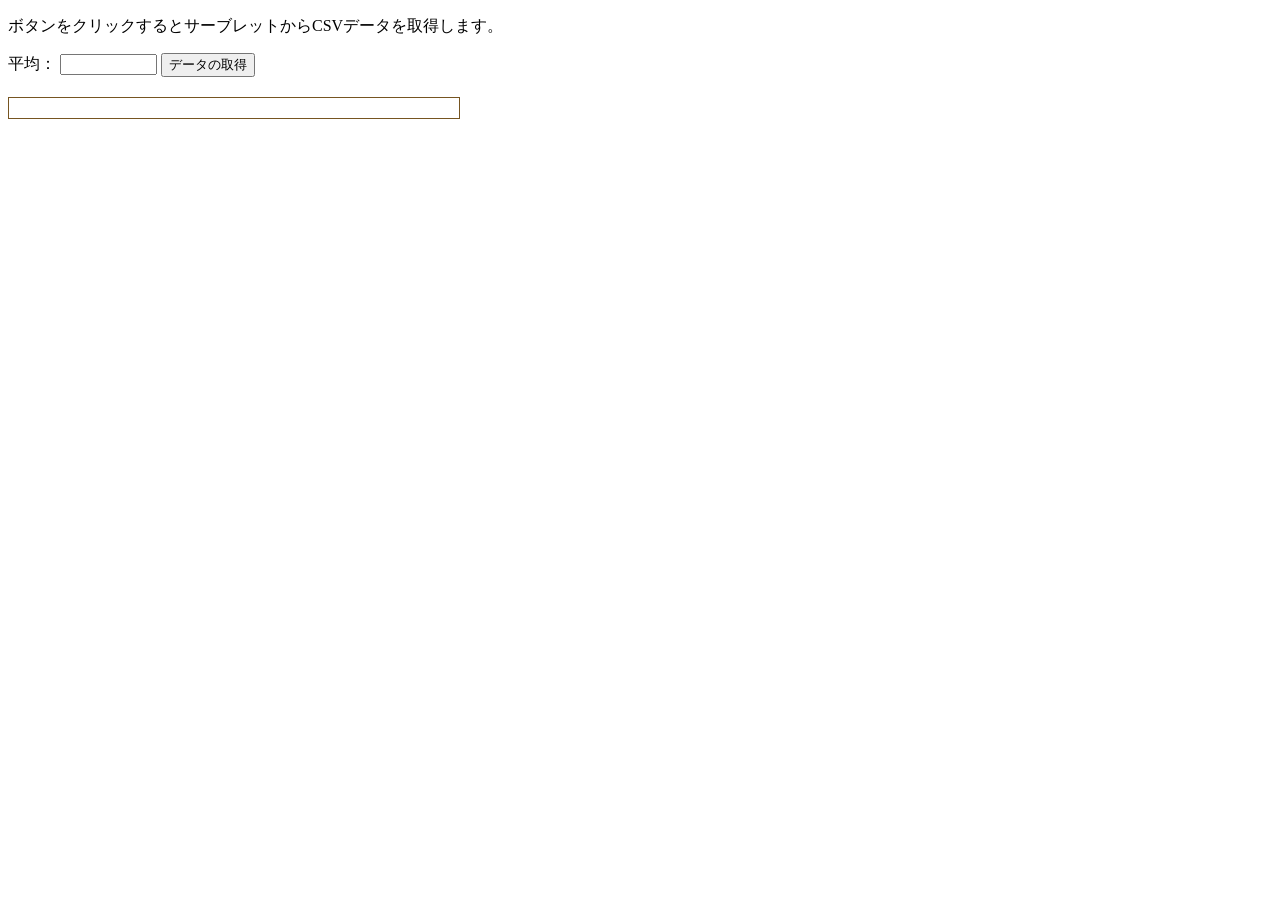
<file: source/src/main/webapp/getAPIdata.html>
<!DOCTYPE html>
<html lang="ja">
<head>
<meta charset="UTF-8">
<title>平均</title>

<style>
#delbox{
    display:none;
}

#result{
    margin-top:20px;
    padding:10px 25px;
    border:solid 1px #765521;
    width:400px;
}
</style>

</head>
<body>

<p>
ボタンをクリックするとサーブレットからCSVデータを取得します。
</p>

平均：
<input type="text" id="Avg" size="10" readonly>

<button id="getbox" type="button">
    データの取得
</button>

<button id="delbox" type="button">
    データ消去ボタン
</button>

<div id="result"></div>

<script>

// データ取得
const getData = () => {

    fetch("http://localhost:8080/d1/GetGasolineApi")
    .then(response => {

        if (!response.ok) {
            throw new Error("通信エラー");
        }

        return response.json();
    })
    .then(jsonObject => {

        // 平均価格をテキストボックスへ表示
        document.getElementById("Avg").value =
            jsonObject.averagePrice;

        // 結果表示
        let resultText = "";

        resultText +=
            "平均価格：" +
            jsonObject.averagePrice +
            "<br>";

        resultText +=
            "データ件数：" +
            jsonObject.dataCount +
            "<br>";

        document.getElementById("result").innerHTML =
            resultText;

        // 消去ボタン表示
        document.getElementById("delbox").style.display =
            "inline";
    })
    .catch(error => {

        console.error(error);

        document.getElementById("result").innerHTML =
            "データ取得に失敗しました";
    });
};

// 取得ボタン
document.getElementById("getbox")
.addEventListener("click", getData);

// データ消去
const del = (e) => {

    document.getElementById("Avg").value = "";

    document.getElementById("result").innerHTML = "";

    e.target.style.display = "none";
};

// 消去ボタン
document.getElementById("delbox")
.addEventListener("click", del);

</script>

</body>
</html>
</file>
